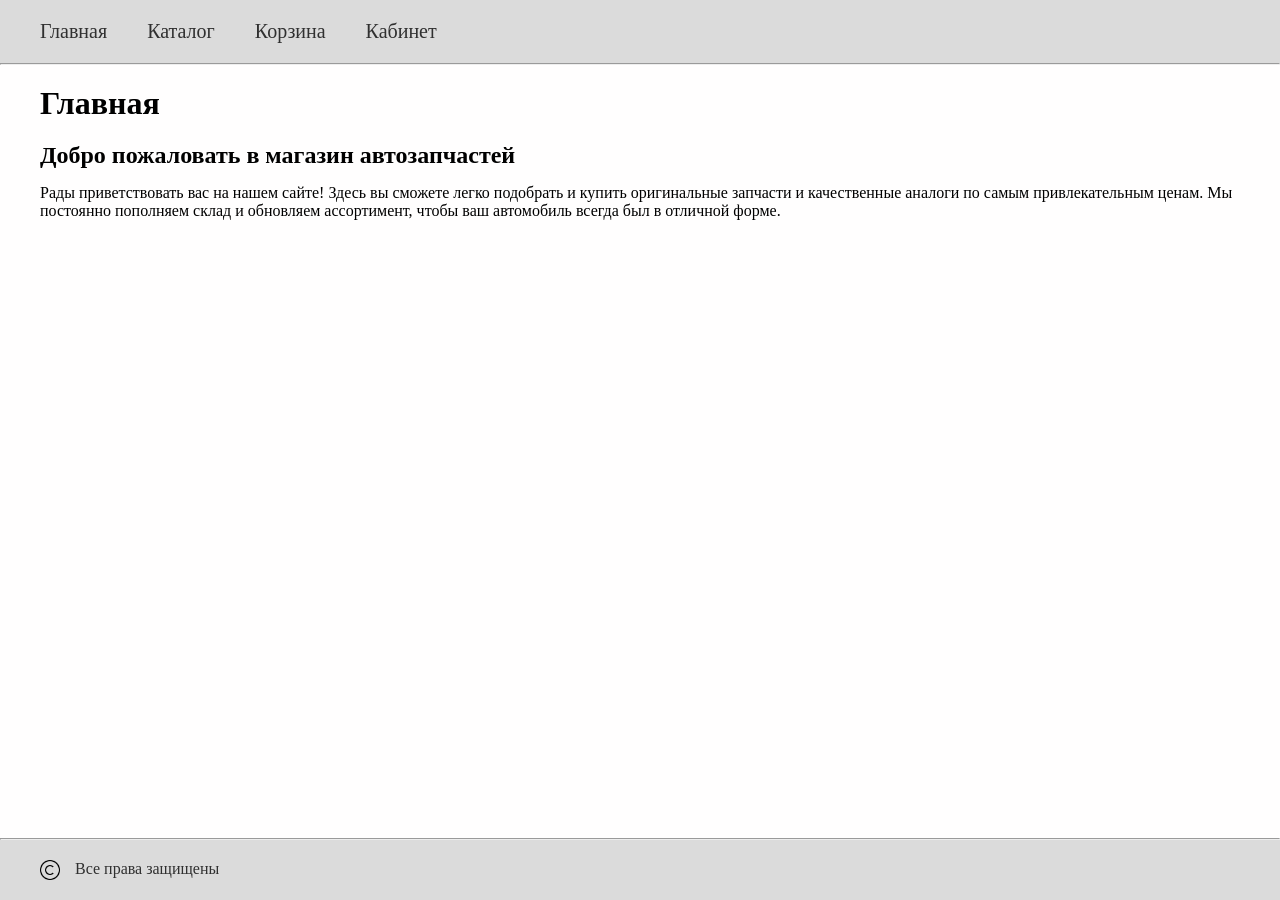
<file: index.html>
<!DOCTYPE html>
<html lang="ru">

<head>
	<meta charset="UTF-8">
	<meta name="viewport" content="width=device-width, initial-scale=1.0">
	<title>Магазин автозапчастей</title>
	<link rel="stylesheet" href="style.css">
</head>

<body>
	<header class="header">
		<div class="header__container">
			<nav class="header__menu menu">
				<ul class="menu__list">
					<li class="menu__item"><a href="index.html" class="menu__link">Главная</a></li>
					<li class="menu__item"><a href="catalog.html" class="menu__link">Каталог</a></li>
					<li class="menu__item"><a href="cart.html" class="menu__link">Корзина</a></li>
					<li class="menu__item"><a href="cabinet.php" class="menu__link">Кабинет</a></li>
				</ul>
			</nav>
		</div>
	</header>
	<hr />
	<main class="main page">
		<div class="main__container">
			<h1 class="main__title title">Главная</h1>
			<div class="main__greating greeting">
				<h2 class="greeting__title">Добро пожаловать в магазин автозапчастей</h2>
				<p class="greeting__text">
					Рады приветствовать вас на нашем сайте! Здесь вы сможете легко подобрать и
					купить оригинальные запчасти и качественные аналоги по самым привлекательным ценам. Мы постоянно
					пополняем склад и обновляем ассортимент, чтобы ваш автомобиль всегда был в отличной форме.
				</p>
			</div>
		</div>
	</main>
	<hr />
	<footer class="footer">
		<div class="footer__container">
			<div class="footer__copy copy-footer">
				<img src="img/copyright.png" alt="копирайт" class="copy-footer__img" width="20px">
				<p class="copy-footer__text">Все права защищены</p>
			</div>
		</div>
	</footer>
	<script src="script.js"></script>
</body>

</html>
</file>
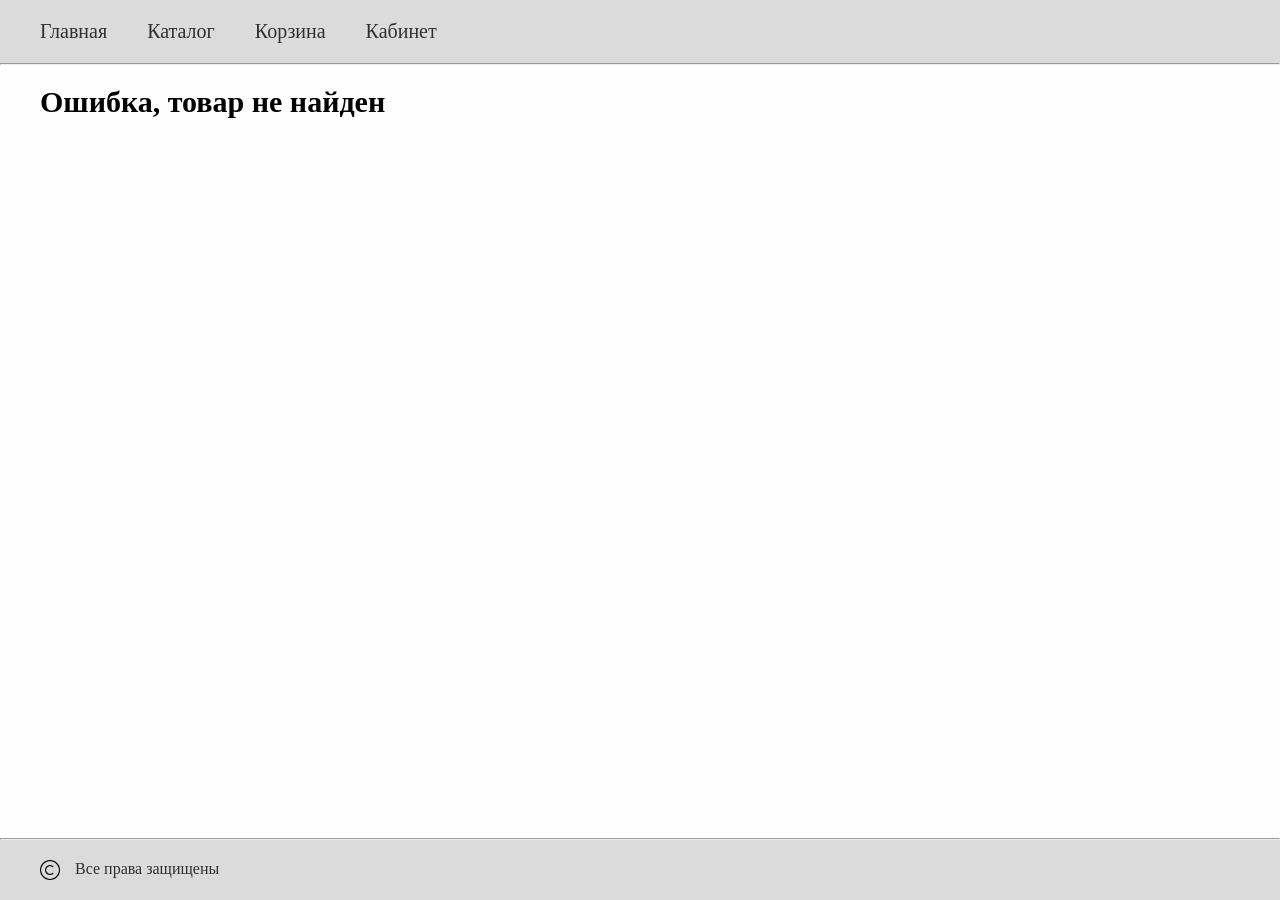
<file: product.html>
<!DOCTYPE html>
<html lang="ru">

<head>
	<meta charset="UTF-8">
	<meta name="viewport" content="width=device-width, initial-scale=1.0">
	<title>Продукт</title>
	<link rel="stylesheet" href="style.css">
</head>

<body>
	<header class="header">
		<div class="header__container">
			<nav class="header__menu menu">
				<ul class="menu__list">
					<li class="menu__item"><a href="index.html" class="menu__link">Главная</a></li>
					<li class="menu__item"><a href="catalog.html" class="menu__link">Каталог</a></li>
					<li class="menu__item"><a href="cart.html" class="menu__link">Корзина</a></li>
					<li class="menu__item"><a href="cabinet.php" class="menu__link">Кабинет</a></li>
				</ul>
			</nav>
		</div>
	</header>
	<hr />


	<main class="product page">
		<div class="product__container">
			<h1 class="product__title title"></h1>
			<div class="product__gallery">
				<a href="" target="_blank" class="product__img-link">
					<img src="" alt="" class="product__img"></a>
			</div>

			<div class="product__info">
				<span class="product__price"></span>
				<button class="product__buy button">Купить</button>
			</div>
			<section class="product__section section-product">
				<h2 class="section-product__title">Краткое описание</h2>
				<div class="product__short-description">
					<p></p>
				</div>
			</section>
			<section class="product__section section-product">
				<h2 class="section-product__title">Подробное описание</h2>
				<div class="product__description">
					<p></p>
				</div>
			</section>

			<section class="product__section section-product">
				<h2 class="section-product__title">Характеристики</h2>
				<ul class="product__specs-list specs-list">
					<li class="specs-list__item">
						<span class="specs-list__label"></span>
						<span class="specs-list__value"></span>
					</li>
				</ul>
			</section>
		</div>
	</main>
	<hr />


	<footer class="footer">
		<div class="footer__container">
			<div class="footer__copy copy-footer">
				<img src="img/copyright.png" alt="копирайт" class="copy-footer__img" width="20px">
				<p class="copy-footer__text">Все права защищены</p>
			</div>
		</div>
	</footer>
	<script src="script.js"></script>
</body>

</html>
</file>
<file: style.css>
* {
	margin: 0;
	padding: 0;
}

a {
	text-decoration: none;
	color: inherit;
}

ul,
ol {
	list-style: none;
}
body {
	background-color: rgb(255, 254, 254);
	display: flex;
	flex-direction: column;
	min-height: 100vh;
	margin: 0;
}
body.lock {
	overflow: hidden;
}
.template {
	display: none !important;
}
.header {
	background-color: #dbdbdb;
	padding: 20px 0;
}
[class$="__container"] {
	max-width: 1200px;
	margin: 0 auto;
	padding: 0 20px;
}
.header__container {
}
.header__menu {
}
.menu {
}
.menu__list {
	list-style-type: none;
	margin: 0;
	display: flex;
	gap: 40px;
	align-items: center;
}
@media (max-width: 500px) {
	.menu__list {
		justify-content: space-between;
		gap: 30px;
	}
}
.menu__item {
}
.menu__link {
	color: rgb(48, 48, 48);
	font-family: "Times New Roman", Times, serif;
	font-weight: normal;
	font-size: 20px;
	text-decoration: none;
}

.page {
	padding: 20px 0px;
	flex: 1;
}
.main__container {
}
.main__title {
}
.title {
	margin: 0px 0px 20px 0px;
}
.main__greating {
}
.greeting {
}
.greeting__title {
	margin: 0px 0px 15px 0px;
}
.greeting__text {
}
.footer {
	padding: 20px 0px;
	background-color: #dbdbdb;
	color: rgb(48, 48, 48);
}
.footer__container {
}
.footer__copy {
}
.copy-footer {
	display: flex;
	gap: 15px;
}
.copy-footer__img {
}
.copy-footer__text {
}

.catalog__container {
	display: flex;
}
.catalog__title {
}
.catalog__grid {
	display: flex;
	flex-wrap: wrap;
	gap: 25px;
}
.catalog__product {
}
.product-catalog {
	flex: 0 0 calc(25% - 25px * 3 / 4);
	background-color: #fff;
	display: flex;
	flex-direction: column;
	justify-content: space-between;
}
@media (max-width: 1100px) {
	.catalog__grid {
		gap: 20px;
	}
	.product-catalog {
		flex: 0 0 calc(33.3% - 20px * 2 / 3);
	}
}
@media (max-width: 650px) {
	.catalog__grid {
		gap: 15px;
	}
	.product-catalog {
		flex: 0 0 calc(50% - 15px / 2);
	}
}
.product-catalog__top {
	flex: 1 1 auto;
	max-height: 320px;
	display: flex;
	align-items: center;
	justify-content: center;
}
.product-catalog__img {
	max-width: 100%;
	max-height: 100%;
	width: auto;
	height: auto;
	object-fit: contain;
}
.product-catalog__bottom {
	padding: 20px 0;
}
.product-catalog__title {
	font-weight: 600;
	font-size: 20px;
}
.product-catalog__link {
}
.product-catalog__price {
	margin: 0px 0px 5px 0px;
	display: block;
}
.catalog__filters {
}
.filters {
	align-items: start;
	align-self: self-start;
	background-color: #dbdbdb;
	position: fixed;
	width: 100%;
	height: 100%;
	transform: translateX(-100%);
	overflow: scroll;
	top: 0;
	left: 0;
}
.filters__content {
	padding: 20px;
}
.filters--active {
	transform: translateX(0);
	.filters__content {
	}
	.toogle-filters {
		display: none;
	}
}

@media (min-width: 500px) {
	.filters {
		position: relative;
		align-self: flex-start;
		left: 0px;
		top: 0px;
		border-radius: 20px;
		box-shadow: #a6a6a6 0px 0px 10px 1px;
		transform: translate(0);
		max-width: 300px;
		height: auto;
		width: auto;
		flex: 0 0 auto;
		overflow: auto;
	}
	.catalog__container {
		gap: 20px;
	}
	.filters__content {
	}
	.filters__close {
		display: none;
	}
	.filter-open__img {
		display: none;
	}
}
.filters__head {
	margin: 0px 0px 20px 0px;
	display: flex;
	justify-content: space-between;
	align-items: center;
}
.filters__title {
}
.filters__close {
	margin: 0px 0px 0px 40px;
	font-size: 30px;
	font-family: Arial, Helvetica, sans-serif;
}
.filter-open {
	position: fixed;
	top: 120px;
}
.filter-open__img {
	width: 50px;
}
.filters__item {
}
.item-filters {
	margin: 15px 0px 0px 0px;
}
.item-filters__title {
	font-size: 18px;
	margin: 0px 0px 7px 0px;
}
.item-filters__checkboxes {
	display: flex;
	flex-direction: column;
	gap: 5px;
}
.item-filters__checkbox {
	align-self: self-start;
}
.product__container {
}
.product__title {
}
.product__gallery {
	display: flex;
	justify-content: center;
}
.product__img {
	max-width: 900px;
	width: 100%;
}
.product__info {
	display: flex;
	gap: 30px;
	align-items: center;
	margin: 20px 0px 0px 0px;
}
.product__price {
	color: green;
	font-size: 18px;
}
.product__buy {
	padding: 10px 15px;
	border-radius: 5px;
	background-color: rgb(21, 33, 255);
	color: white;
	cursor: pointer;
	font-size: 18px;
}
.product__section {
	margin: 20px 0px 0px 0px;
}
.section-product {
}
.section-product__title {
	font-size: 18px;
	font-weight: 400;
	color: #000;
	margin: 0px 0px 5px 0px;
}
.product__short-description {
	font-size: 14px;
	font-style: italic;
	line-height: 16px;
	color: rgb(99, 99, 99);
}
.product__description {
	font-size: 16px;
	line-height: 24px;
	text-align: left;
	font-weight: 400;
	color: rgb(0, 0, 0);
}
.product__specs-list {
}
.specs-list {
	list-style-image: url(img/bullet-point.png);
	margin: 0px 0px 0px 20px;
}
.specs-list__item {
	line-height: 30px;
	font-size: 14px;
	font-family: Arial, Helvetica, sans-serif;
}
.specs-list__label {
	color: #2a2a2a;
	font-weight: 600;
}
.specs-list__value {
	color: #676767;
}
.error-404 {
	font-size: 30px;
	font-weight: 600;
}

/* Стили для корзины */
.cart__item {
	position: relative;
}

.cart__quantity-controls {
	display: flex;
	align-items: center;
	gap: 15px;
	margin: 10px 0;
}

.cart__quantity {
	display: flex;
	align-items: center;
	gap: 10px;
}

.cart__quantity-btn {
	width: 30px;
	height: 30px;
	border: 1px solid #ccc;
	background: #f0f0f0;
	cursor: pointer;
	font-size: 18px;
	border-radius: 5px;
}

.cart__quantity-btn:hover {
	background: #e0e0e0;
}

.cart__quantity-value {
	font-size: 16px;
	min-width: 30px;
	text-align: center;
}

.cart__remove-btn {
	padding: 5px 10px;
	background: #ff4444;
	color: white;
	border: none;
	border-radius: 5px;
	cursor: pointer;
}

.cart__remove-btn:hover {
	background: #cc0000;
}

.cart__item-total {
	font-weight: bold;
	color: #333;
	margin-top: 10px;
	padding-top: 10px;
	border-top: 1px solid #eee;
}

.cart__summary {
	margin-top: 30px;
	padding: 20px;
	background: #f5f5f5;
	border-radius: 10px;
}

.cart__summary-content {
	display: flex;
	justify-content: space-between;
	align-items: center;
	flex-wrap: wrap;
	gap: 20px;
}

.cart__total-info {
	display: flex;
	gap: 30px;
	font-size: 18px;
}

.cart__total-items {
	color: #666;
}

.cart__total-price {
	font-weight: bold;
	color: #2c3e50;
}

.cart__summary-actions {
	display: flex;
	gap: 15px;
}

.cart__checkout-btn {
	padding: 12px 30px;
	background: #27ae60;
	color: white;
	border: none;
	border-radius: 5px;
	cursor: pointer;
	font-size: 16px;
}

.cart__checkout-btn:hover {
	background: #219a52;
}

.cart__clear-btn {
	padding: 12px 30px;
	background: #e67e22;
	color: white;
	border: none;
	border-radius: 5px;
	cursor: pointer;
	font-size: 16px;
}

.cart__clear-btn:hover {
	background: #d35400;
}

.cart__empty {
	text-align: center;
	font-size: 24px;
	color: #999;
	padding: 50px;
	width: 100%;
}

@media (max-width: 768px) {
	.cart__summary-content {
		flex-direction: column;
		align-items: stretch;
	}

	.cart__total-info {
		justify-content: space-between;
	}

	.cart__summary-actions {
		flex-direction: column;
	}
}

.auth-form {
	max-width: 420px;
	display: flex;
	flex-direction: column;
	gap: 10px;
	padding: 20px;
	border-radius: 10px;
	background-color: #f5f5f5;
}

.auth-form__label {
	font-size: 16px;
	color: #2a2a2a;
}

.auth-form__input {
	padding: 10px;
	border: 1px solid #b9b9b9;
	border-radius: 5px;
	font-size: 16px;
}

.auth-form__button {
	margin-top: 10px;
	padding: 10px 15px;
	border: none;
	border-radius: 5px;
	background-color: rgb(21, 33, 255);
	color: #fff;
	font-size: 16px;
	cursor: pointer;
	text-align: center;
}

.auth-form__button--inline {
	display: inline-block;
	width: fit-content;
}

.auth-message {
	margin-top: 15px;
	font-size: 16px;
}

.auth-message--error {
	color: #cc0000;
}

.auth-hint {
	margin-top: 10px;
	color: #666;
	font-size: 14px;
}

.auth-box {
	padding: 20px;
	background-color: #f5f5f5;
	border-radius: 10px;
	max-width: 650px;
}

.auth-box__text {
	margin-bottom: 12px;
}
</file>
